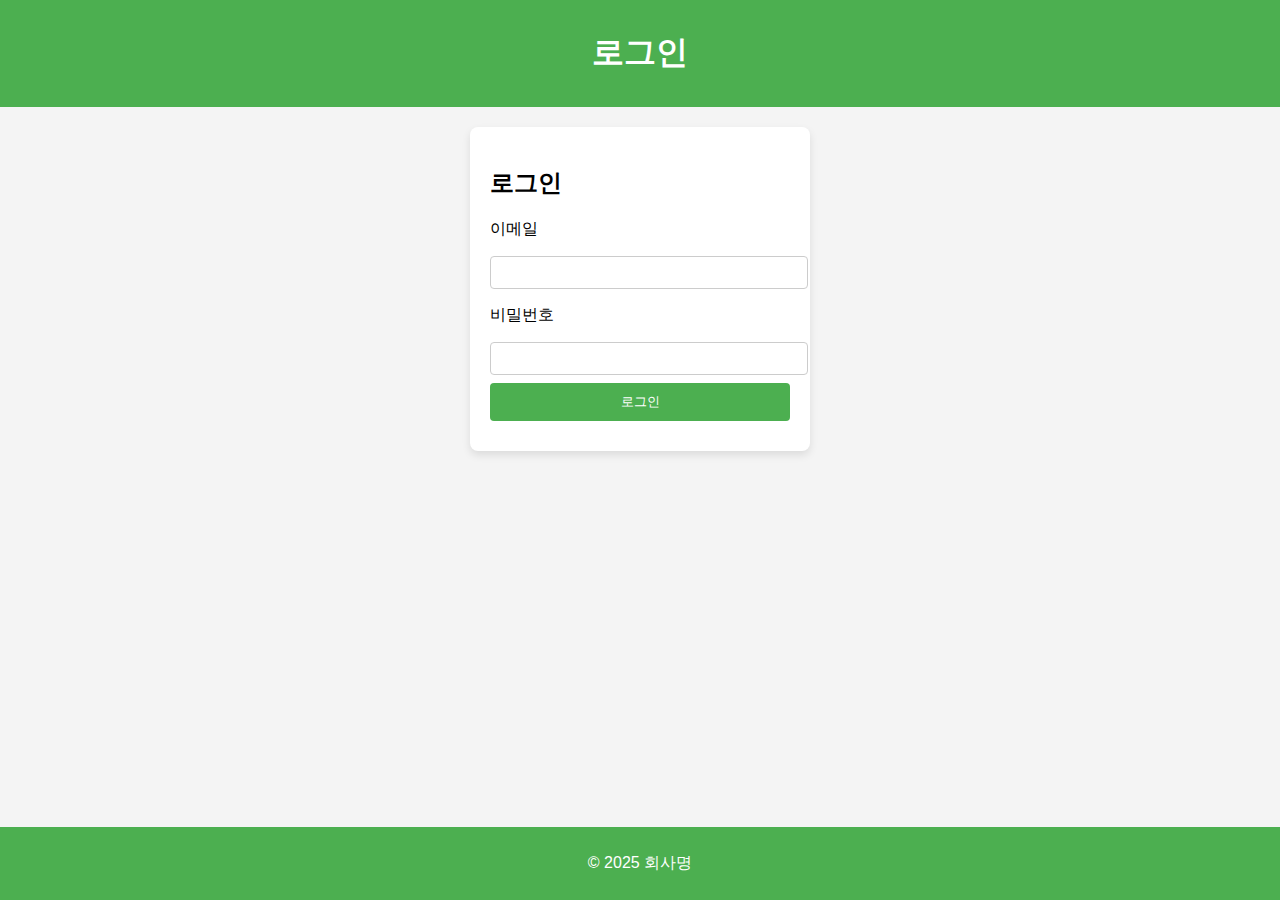
<file: src/main/resources/static/html/login.html>
<!DOCTYPE html>
<html lang="ko">
<head>
    <meta charset="UTF-8">
    <meta name="viewport" content="width=device-width, initial-scale=1.0">
    <title>로그인</title>
    <link rel="stylesheet" href="../css/styles.css">
</head>
<body>
<header>
    <h1>로그인</h1>
</header>

<main>
    <div class="form-container">
        <h2>로그인</h2>
        <form id="loginForm">
            <label for="email">이메일</label>
            <input type="email" id="email" name="email" required>

            <label for="password">비밀번호</label>
            <input type="password" id="password" name="password" required>

            <button type="submit">로그인</button>
        </form>

        <div id="responseMessage" class="message"></div>
    </div>
</main>

<footer>
    <p>&copy; 2025 회사명</p>
</footer>

<script src="../js/login.js"></script>
</body>
</html>
</file>
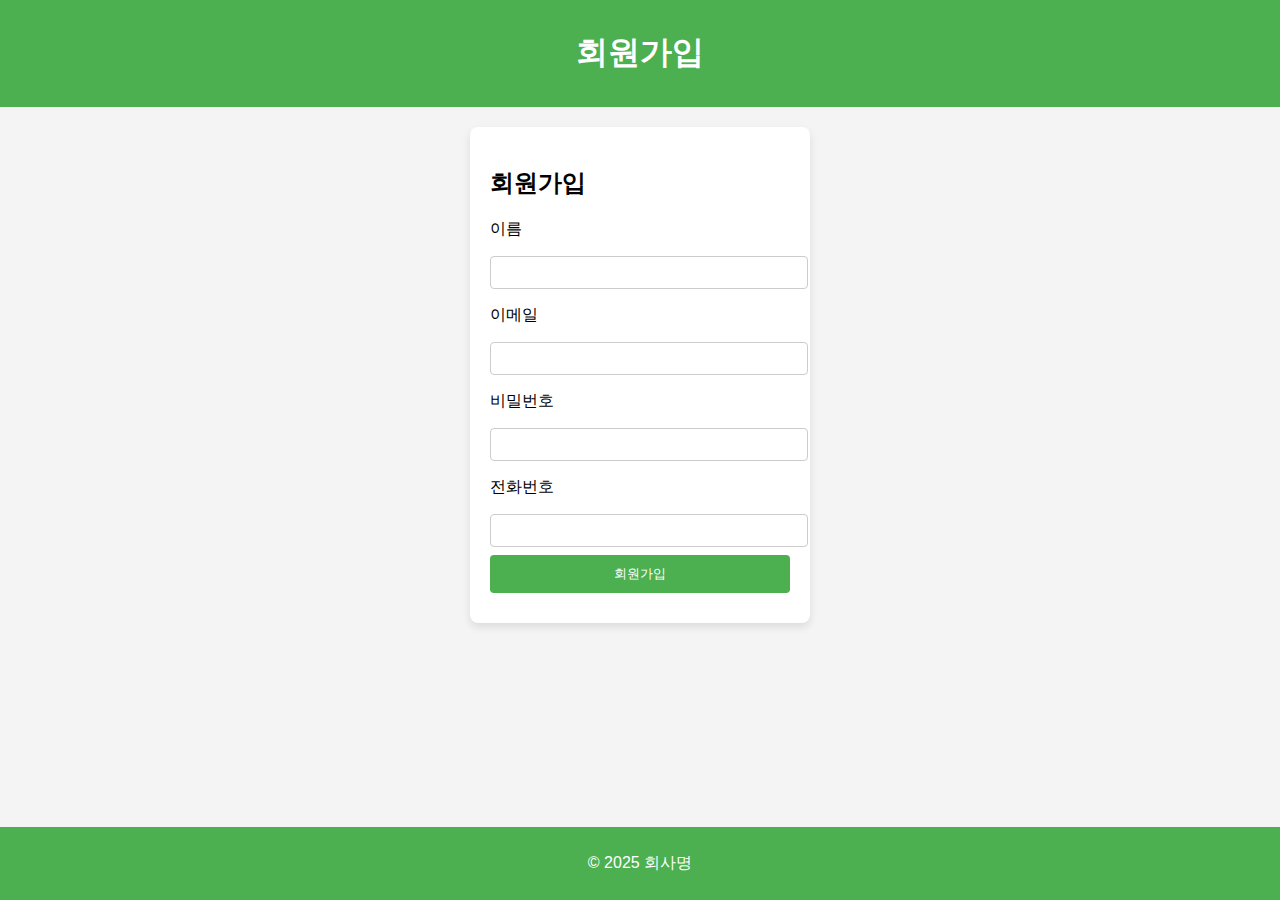
<file: src/main/resources/static/html/signup.html>
<!DOCTYPE html>
<html lang="ko">
<head>
  <meta charset="UTF-8">
  <meta name="viewport" content="width=device-width, initial-scale=1.0">
  <title>회원가입</title>
  <link rel="stylesheet" href="../css/styles.css">
</head>
<body>
<header>
  <h1>회원가입</h1>
</header>

<main>
  <div class="form-container">
    <h2>회원가입</h2>
    <form id="signupForm">
      <label for="name">이름</label>
      <input type="text" id="name" name="name" required>

      <label for="email">이메일</label>
      <input type="email" id="email" name="email" required>

      <label for="password">비밀번호</label>
      <input type="password" id="password" name="password" required>

      <label for="phone">전화번호</label>
      <input type="tel" id="phone" name="phone" required>

      <button type="submit">회원가입</button>
    </form>

    <div id="responseMessage" class="message"></div>
  </div>
</main>

<footer>
  <p>&copy; 2025 회사명</p>
</footer>

<script src="../js/signup.js"></script>
</body>
</html>
</file>
<file: src/main/resources/static/css/styles.css>
/* styles.css */
body {
    font-family: Arial, sans-serif;
    margin: 0;
    padding: 0;
    background-color: #f4f4f4;
}

header {
    background-color: #4CAF50;
    color: white;
    text-align: center;
    padding: 10px 0;
}

footer {
    background-color: #4CAF50;
    color: white;
    text-align: center;
    padding: 10px 0;
    position: fixed;
    width: 100%;
    bottom: 0;
}

main {
    padding: 20px;
    max-width: 1200px;
    margin: 0 auto;
}

.form-container {
    background-color: white;
    padding: 20px;
    border-radius: 8px;
    box-shadow: 0 4px 8px rgba(0, 0, 0, 0.1);
    width: 300px;
    margin: 0 auto;
}

label {
    margin: 8px 0;
    display: block;
}

input[type="text"], input[type="email"], input[type="password"], input[type="tel"] {
    width: 100%;
    padding: 8px;
    margin: 8px 0;
    border: 1px solid #ccc;
    border-radius: 4px;
}

button {
    width: 100%;
    padding: 10px;
    background-color: #4CAF50;
    color: white;
    border: none;
    border-radius: 4px;
    cursor: pointer;
}

button:hover {
    background-color: #45a049;
}

.message {
    margin-top: 10px;
    text-align: center;
    font-size: 14px;
}
</file>
